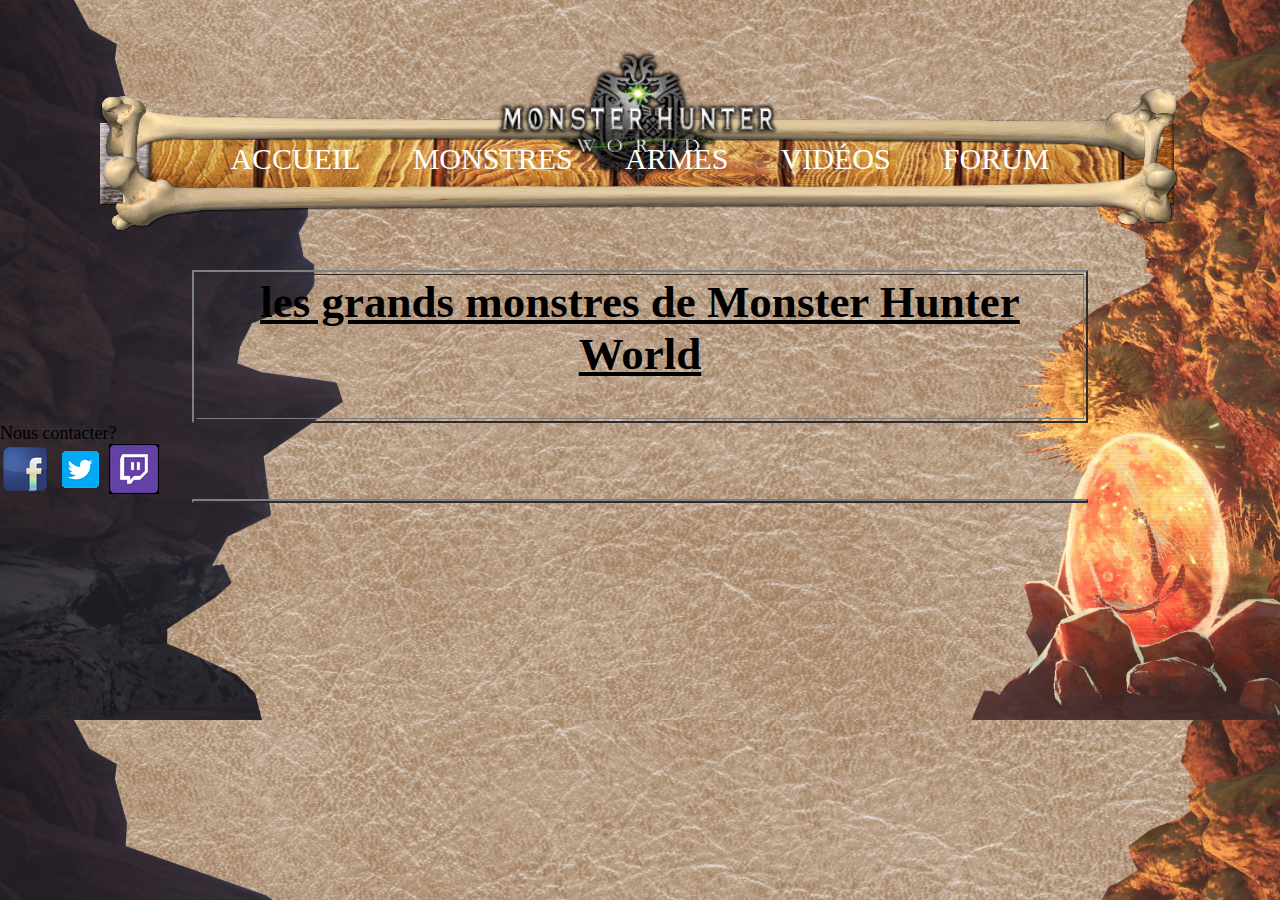
<file: grand-dragon/gdtableau.html>
<!DOCTYPE <html>
	<head>
		<!-- Google Tag Manager -->
		<script>(function(w,d,s,l,i){w[l]=w[l]||[];w[l].push({'gtm.start':
			new Date().getTime(),event:'gtm.js'});var f=d.getElementsByTagName(s)[0],
			j=d.createElement(s),dl=l!='dataLayer'?'&l='+l:'';j.async=true;j.src=
			'https://www.googletagmanager.com/gtm.js?id='+i+dl;f.parentNode.insertBefore(j,f);
			})(window,document,'script','dataLayer','GTM-T9TV47C');</script>
		<!-- End Google Tag Manager -->
		<title>Monster Hunter projet</title>
		<meta charset="utf-8"/>
		<link rel="stylesheet" type="text/css" href="../css/menu.css"/>
		<link rel="stylesheet" type="text/css" href="../css/style.css"/>
		<link rel="icon" type="image/png" href="favicon.png" />

	</head>



	<body>
		<header>
				<div id="nav">
				<li id="nav-home">
					<a href="./index.html">Accueil</a>
				</li>
				<li id="nav-monster">	
					<a href="./tableau-monstres/tab-monstres.html">Monstres</a>
				</li>
				<li id="nav-weapons">
					<a href="./tableau-armes/tableau-armes.html">Armes</a>
				</li>
				<li id="nav-videos">
					<a href="./vidéos/videos.html">Vidéos</a>
				</li>
				<li id="nav-forum"> 
					<a href="">Forum</a>
				</li>
			</div>
		</header>
		<body>
			<table width="70%" border="2"
					>
				<tr> 
					<td><h2>les grands monstres de Monster Hunter World<h2>
							</td></tr>
					</table>
					<table width="70%" border="2"


							<footer>
								<div>Nous contacter?</div>
								<div>
									<a href="https://www.facebook.com/Hunter-Project-2026558730911439/"><img src=" ../images/facebook.png" alt="facebook"/>
										<a href="https://twitter.com/Hunter_Project"><img src="../images/twitter.png" alt="twitter"/>
											<a href="https://www.twitch.tv/hunter_project"><img src="../images/twitch.png" alt="twitch"/>
											</div>


										</footer>
									</body>
</file>
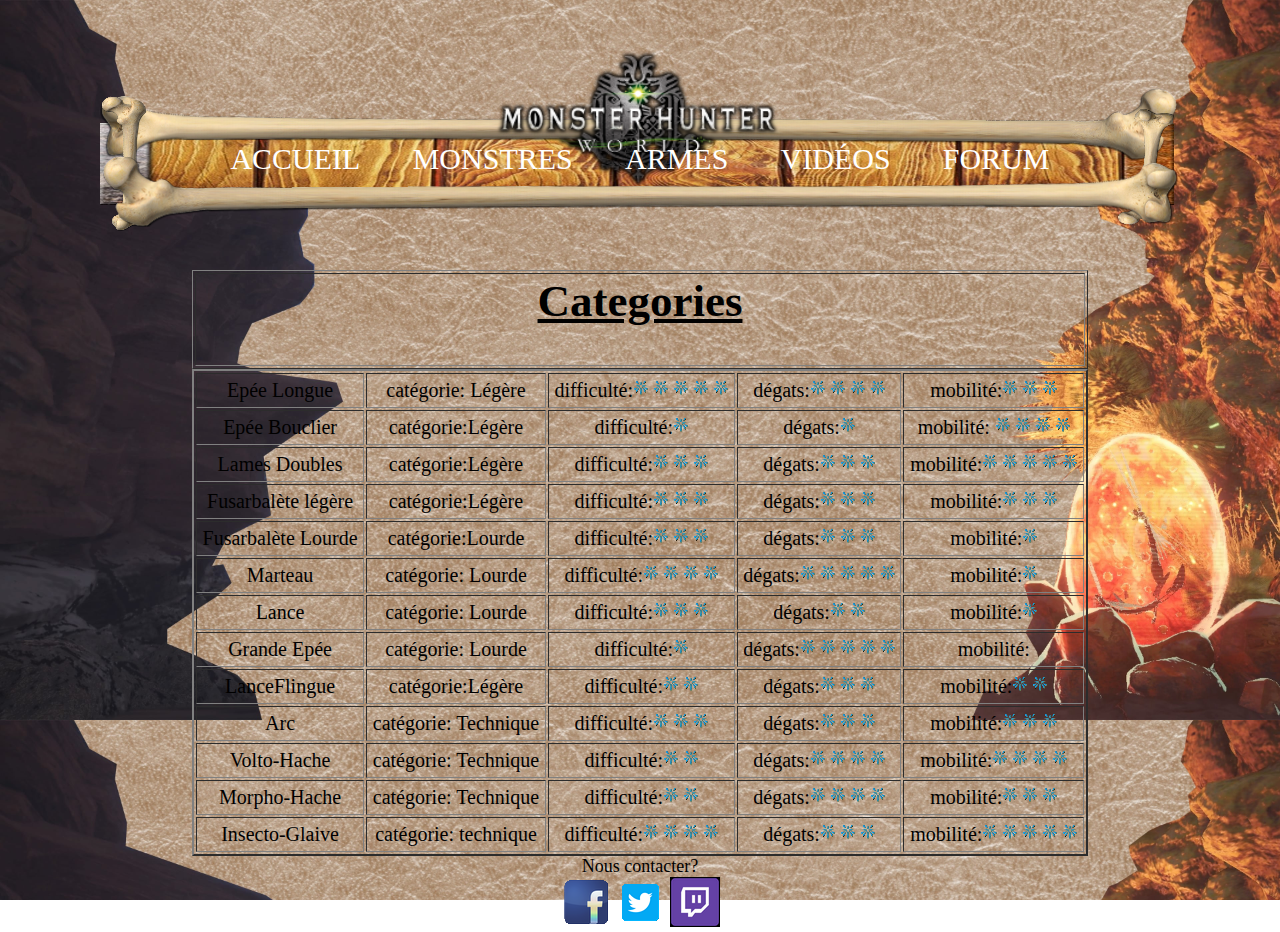
<file: tableau-armes/tableau-armes.html>
<!DOCTYPE>
<html>
	<head>
		<!-- Google Tag Manager -->
		<script>(function(w,d,s,l,i){w[l]=w[l]||[];w[l].push({'gtm.start':
			new Date().getTime(),event:'gtm.js'});var f=d.getElementsByTagName(s)[0],
			j=d.createElement(s),dl=l!='dataLayer'?'&l='+l:'';j.async=true;j.src=
			'https://www.googletagmanager.com/gtm.js?id='+i+dl;f.parentNode.insertBefore(j,f);
			})(window,document,'script','dataLayer','GTM-T9TV47C');
		</script>
		<!-- End Google Tag Manager -->
		<title>Monster Hunter projet</title>
		<meta charset="utf-8"/>
		<link rel="stylesheet" type="text/css" href="../css/menu.css"/>
		<link rel="stylesheet" type="text/css" href="../css/style.css"/>
		<link rel="icon" type="image/png" href="favicon.png" />
	</head>
	<body>
		<header>
			<div id="nav">
				<li id="nav-home">
					<a href="../index.html">Accueil</a>
				</li>
				<li id="nav-monster">	
					<a href="../tableau-monstres/tab-monstres.html">Monstres</a>
				</li>
				<li id="nav-weapons">
					<a href="./tableau-armes.html">Armes</a>
				</li>
				<li id="nav-videos">
					<a href="../vidéos/videos.html">Vidéos</a>
				</li>
				<li id="nav-forum"> 
					<a href="">Forum</a>
				</li>
			</div>
		</header>
		<table width="70%" border="1">
			<tr>
				<td>
					<h2>Categories</h2>
				</td>
			</tr>
		</table>
		<table width="70%" border="2" cellpadding="5%" cellspacing="25%">
			<tr>
				<td>Epée Longue</td>
				<td>catégorie: Légère</td>
				<td>difficulté:<img src="./étoile.png"/>
					<img src="./étoile.png"/>
					<img src="./étoile.png"/>
					<img src="./étoile.png"/>
					<img src="./étoile.png"/>
				</td>
				<td>dégats:<img src="./étoile.png"/>
					<img src="./étoile.png"/>
					<img src="./étoile.png"/>
					<img src="./étoile.png"/>
				</td>
				<td>mobilité:<img src="./étoile.png"/>
					<img src="./étoile.png"/>
					<img src="./étoile.png"/>
				</td>
			</tr>
			<tr>
				<td>Epée Bouclier</td>
				<td>catégorie:Légère</td>
				<td>difficulté:<img src="./étoile.png"/></td>
				<td>dégats:<img src="./étoile.png"/></td>
				<td>mobilité:
					<img src="./étoile.png"/>
					<img src="./étoile.png"/>
					<img src="./étoile.png"/>
					<img src="./étoile.png"/>
				</td>
			</tr>
			<tr>
				<td>Lames Doubles</td>
				<td>catégorie:Légère</td>
				<td>difficulté:<img src="./étoile.png"/>
					<img src="./étoile.png"/>
					<img src="./étoile.png"/>
				</td>
				<td>dégats:<img src="./étoile.png"/>
					<img src="./étoile.png"/>
					<img src="./étoile.png"/>
				</td>
				<td>mobilité:<img src="./étoile.png"/>
					<img src="./étoile.png"/>
					<img src="./étoile.png"/>
					<img src="./étoile.png"/>
					<img src="./étoile.png"/>
				</td>
			</tr>
			<tr>
				<td>Fusarbalète légère</td>
				<td>catégorie:Légère</td>
				<td>difficulté:<img src="./étoile.png"/>
					<img src="./étoile.png"/>
					<img src="./étoile.png"/>
				</td>
				<td>dégats:<img src="./étoile.png"/>
					<img src="./étoile.png"/>
					<img src="./étoile.png"/>
				</td>
				<td>mobilité:<img src="./étoile.png"/>
					<img src="./étoile.png"/>
					<img src="./étoile.png"/>
				</td>
			</tr>
			<tr>
				<td>Fusarbalète Lourde</td>
				<td>catégorie:Lourde</td>
				<td>difficulté:<img src="./étoile.png"/>
					<img src="./étoile.png"/>
					<img src="./étoile.png"/>
				</td>
				<td>dégats:<img src="./étoile.png"/>
					<img src="./étoile.png"/>
					<img src="./étoile.png"/>
				</td>
				<td>mobilité:<img src="./étoile.png"/>
				</td>
			</tr>
			<tr>
				<td>Marteau</td>
				<td>catégorie: Lourde</td>
				<td>difficulté:<img src="./étoile.png"/>
					<img src="./étoile.png"/>
					<img src="./étoile.png"/>
					<img src="./étoile.png"/>
				</td>
				<td>dégats:<img src="./étoile.png"/>
					<img src="./étoile.png"/>
					<img src="./étoile.png"/>
					<img src="./étoile.png"/>
					<img src="./étoile.png"/>
				</td>
				<td>mobilité:<img src="./étoile.png"/>
				</td>
			</tr>
			<tr>
				<td>Lance</td>
				<td>catégorie: Lourde</td>
				<td>difficulté:<img src="./étoile.png"/>
					<img src="./étoile.png"/>
					<img src="./étoile.png"/>
				</td>
				<td>dégats:<img src="./étoile.png"/>
					<img src="./étoile.png"/>
				</td>
				<td>mobilité:<img src="./étoile.png"/>
				</td>
			</tr>
			<tr>
				<td>Grande Epée</td>
				<td>catégorie: Lourde</td>
				<td>difficulté:<img src="./étoile.png"/>
				</td>
				<td>dégats:<img src="./étoile.png"/>
					<img src="./étoile.png"/>
					<img src="./étoile.png"/>
					<img src="./étoile.png"/>
					<img src="./étoile.png"/>
				</td>
				<td>mobilité:</td>
			</tr>
			<tr>
				<td>LanceFlingue</td>
				<td>catégorie:Légère</td>
				<td>difficulté:<img src="./étoile.png"/>
					<img src="./étoile.png"/>
				</td>
				<td>dégats:<img src="./étoile.png"/>
					<img src="./étoile.png"/>
					<img src="./étoile.png"/>
				</td>
				<td>mobilité:<img src="./étoile.png"/>
					<img src="./étoile.png"/>
				</td>
			</tr>
			<tr>
				<td>Arc</td>
				<td>catégorie: Technique</td>
				<td>difficulté:<img src="./étoile.png"/>
					<img src="./étoile.png"/>
					<img src="./étoile.png"/>
				</td>
				<td>dégats:<img src="./étoile.png"/>
					<img src="./étoile.png"/>
					<img src="./étoile.png"/>
				</td>
				<td>mobilité:<img src="./étoile.png"/>
					<img src="./étoile.png"/>
					<img src="./étoile.png"/>
				</td>
			</tr>
			<tr>
				<td>Volto-Hache</td>
				<td>catégorie: Technique</td>
				<td>difficulté:<img src="./étoile.png"/>
					<img src="./étoile.png"/>
				</td>
				<td>dégats:<img src="./étoile.png"/>
					<img src="./étoile.png"/>
					<img src="./étoile.png"/>
					<img src="./étoile.png"/>
				</td>
				<td>mobilité:<img src="./étoile.png"/>
					<img src="./étoile.png"/>
					<img src="./étoile.png"/>
					<img src="./étoile.png"/>
				</td>
			</tr>
			<tr>
				<td>Morpho-Hache</td>
				<td>catégorie: Technique</td>
				<td>difficulté:<img src="./étoile.png"/>
					<img src="./étoile.png"/>
				</td>
				<td>dégats:<img src="./étoile.png"/>
					<img src="./étoile.png"/>
					<img src="./étoile.png"/>
					<img src="./étoile.png"/>
				</td>
				<td>mobilité:<img src="./étoile.png"/>
					<img src="./étoile.png"/>
					<img src="./étoile.png"/>
				</td>
			</tr>
			<tr>
				<td>Insecto-Glaive</td>
				<td>catégorie: technique</td>
				<td>difficulté:<img src="./étoile.png"/>
					<img src="./étoile.png"/>
					<img src="./étoile.png"/>
					<img src="./étoile.png"/>
				</td>
				<td>dégats:<img src="./étoile.png"/>
					<img src="./étoile.png"/>
					<img src="./étoile.png"/>
				</td>
				<td>mobilité:<img src="./étoile.png"/>
					<img src="./étoile.png"/>
					<img src="./étoile.png"/>
					<img src="./étoile.png"/>
					<img src="./étoile.png"/>
				</td>
			</tr>	
		</table>
		<footer>
			<div>Nous contacter?</div>
			<div>
				<a href="https://www.facebook.com/Hunter-Project-2026558730911439/"><img src=" ../images/facebook.png" alt="facebook"/>
					<a href="https://twitter.com/Hunter_Project"><img src="../images/twitter.png" alt="twitter"/>
						<a href="https://www.twitch.tv/hunter_project"><img src="../images/twitch.png" alt="twitch"/>
						</div>
					</footer>
				</body>
			</html>
</file>
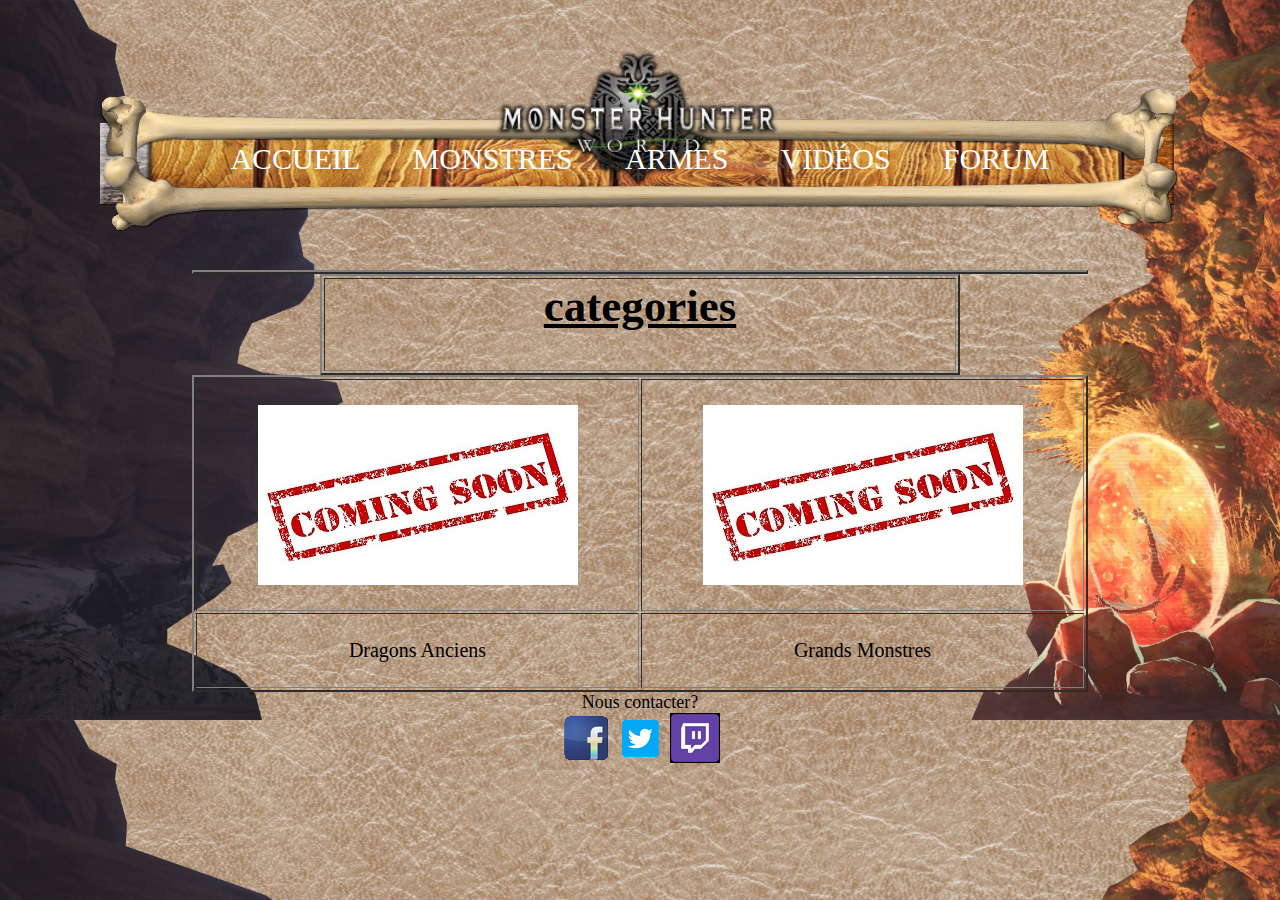
<file: tableau-monstres/tab-monstres.html>
<!DOCTYPE <html>

<head>
	<!-- Google Tag Manager -->
			<script>(function(w,d,s,l,i){w[l]=w[l]||[];w[l].push({'gtm.start':
			new Date().getTime(),event:'gtm.js'});var f=d.getElementsByTagName(s)[0],
			j=d.createElement(s),dl=l!='dataLayer'?'&l='+l:'';j.async=true;j.src=
			'https://www.googletagmanager.com/gtm.js?id='+i+dl;f.parentNode.insertBefore(j,f);
			})(window,document,'script','dataLayer','GTM-T9TV47C');</script>
			<!-- End Google Tag Manager -->
		<title>Monster Hunter projet</title>
		<meta charset="utf-8"/>
				<link rel="stylesheet" type="text/css" href="../css/menu.css"/>
		<link rel="stylesheet" type="text/css" href="../css/style.css"/>
		<link rel="icon" type="image/png" href="favicon.png" />
		
</head>

<body>
<header>
				<div id="nav">
				<li id="nav-home">
					<a href="../index.html">Accueil</a>
				</li>
				<li id="nav-monster">	
					<a href="./tab-monstres.html">Monstres</a>
				</li>
				<li id="nav-weapons">
					<a href="../tableau-armes/tableau-armes.html">Armes</a>
				</li>
				<li id="nav-videos">
					<a href="../vidéos/videos.html">Vidéos</a>
				</li>
				<li id="nav-forum"> 
					<a href="">Forum</a>
				</li>
			</div>
		</header>
<table width="70%" border="2"
	>
<table width="50%" border="2"
	>
	<tr> 
	<td><h2>categories<h2>
	</td></tr>
	</table>
	<table width="70%" border="2"
	cellpadding="25%"
	cellspacing="25%">
		
		<tr>
			<td><a href="../dragon-ancien/datableau.html"><img src="./coming soon.jpg" alt="dragons anciens"/></td>
			<td><a href="./grand-dragon/gdtableau.html"><img src="./coming soon.jpg" alt="grands monstres"/></td>
		</tr>
		<tr>
			<td>Dragons Anciens</td>
			<td>Grands Monstres</td>
		</tr>
			
	</table>
	<footer>
	<div>Nous contacter?</div>
	<div>
		<a href="https://www.facebook.com/Hunter-Project-2026558730911439/"><img src=" ../images/facebook.png" alt="facebook"/>
		<a href="https://twitter.com/Hunter_Project"><img src="../images/twitter.png" alt="twitter"/>
		<a href="https://www.twitch.tv/hunter_project"><img src="../images/twitch.png" alt="twitch"/>
		</div>
		
		
</footer>
</body>

</html>
</file>
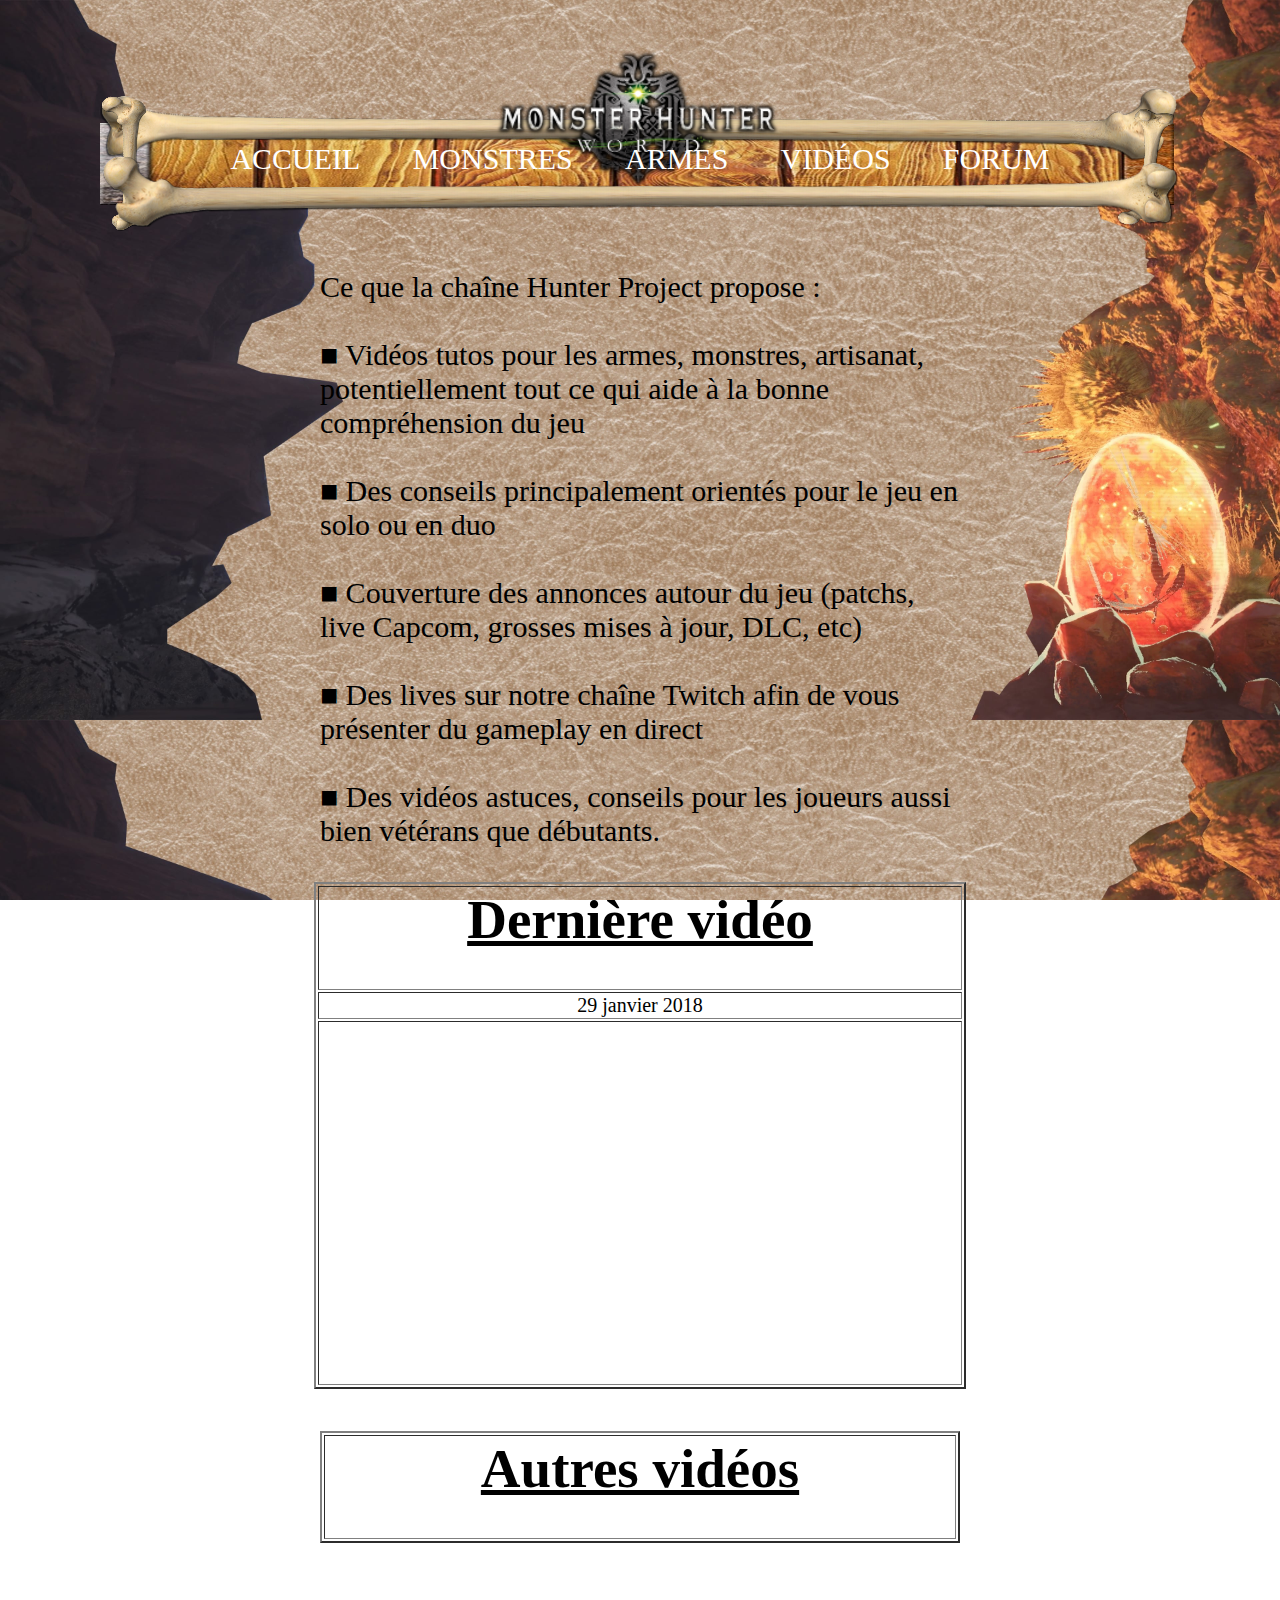
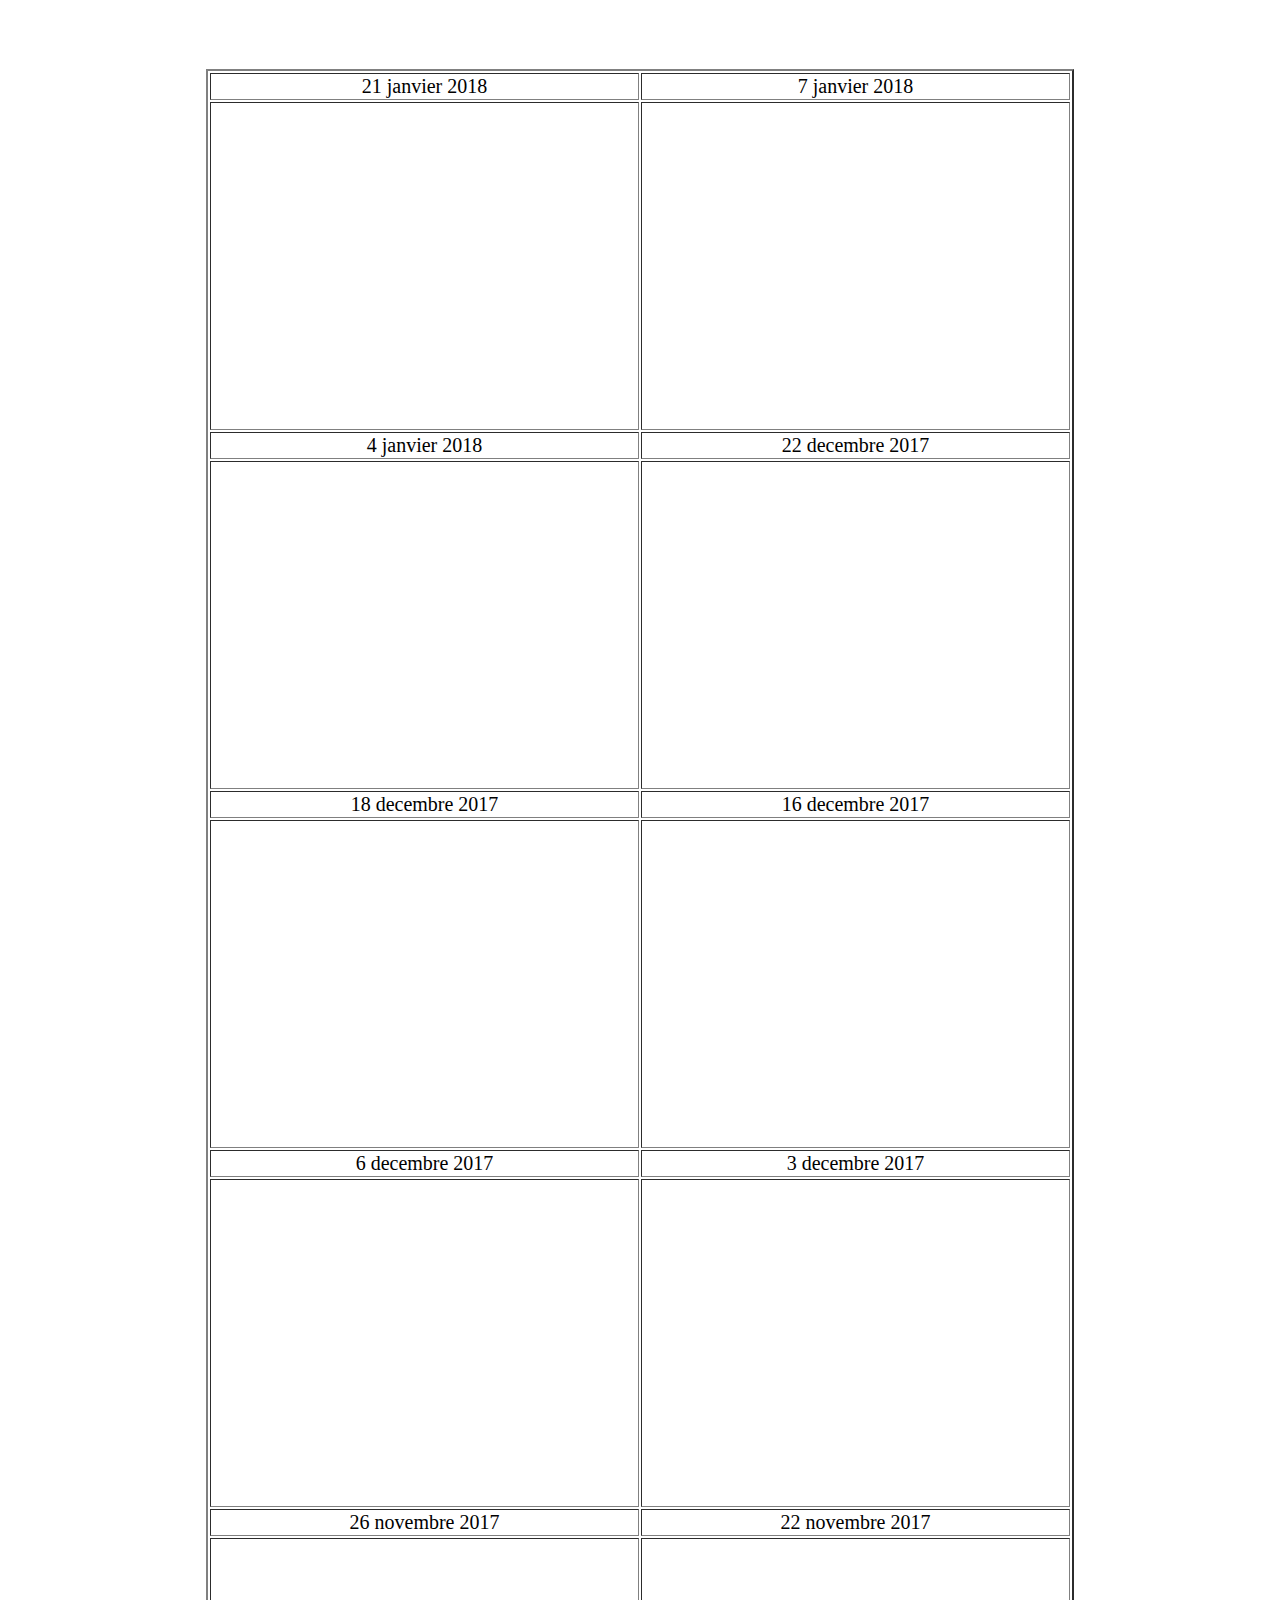
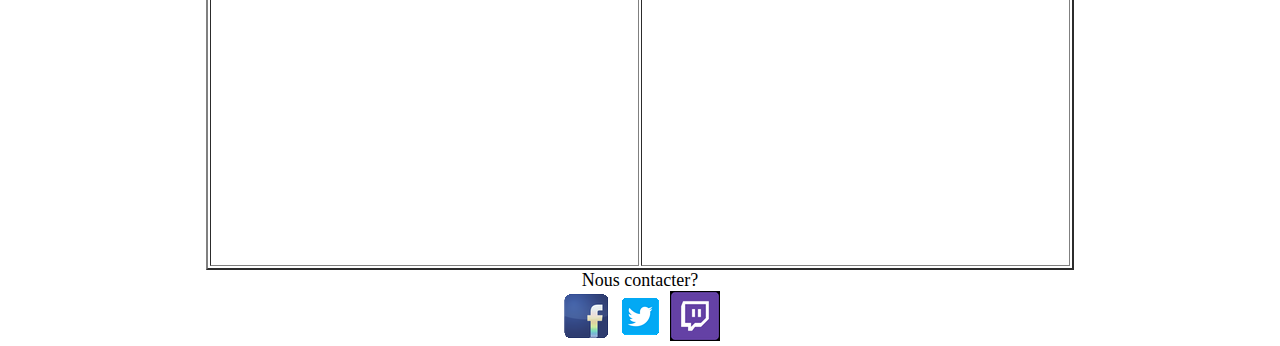
<file: videos/videos.html>
<!DOCTYPE <html>


<head>
	<!-- Google Tag Manager -->
			<script>(function(w,d,s,l,i){w[l]=w[l]||[];w[l].push({'gtm.start':
			new Date().getTime(),event:'gtm.js'});var f=d.getElementsByTagName(s)[0],
			j=d.createElement(s),dl=l!='dataLayer'?'&l='+l:'';j.async=true;j.src=
			'https://www.googletagmanager.com/gtm.js?id='+i+dl;f.parentNode.insertBefore(j,f);
			})(window,document,'script','dataLayer','GTM-T9TV47C');</script>
			<!-- End Google Tag Manager -->
		<title>Monster Hunter projet</title>
		<meta charset="utf-8"/>
				<link rel="stylesheet" type="text/css" href="../css/menu.css"/>
		<link rel="stylesheet" type="text/css" href="../css/style.css"/>
		<link rel="icon" type="image/png" href="favicon.png" />
		
</head>


<body>
<header>
				<div id="nav">
				<li id="nav-home">
					<a href="../index.html">Accueil</a>
				</li>
				<li id="nav-monster">	
					<a href="../tableau-monstres/tab-monstres.html">Monstres</a>
				</li>
				<li id="nav-weapons">
					<a href="../tableau-armes/tableau-armes.html">Armes</a>
				</li>
				<li id="nav-videos">
					<a href="./videos.html">Vidéos</a>
				</li>
				<li id="nav-forum"> 
					<a href="">Forum</a>
				</li>
			</div>
		</header>




<article>
Ce que la chaîne Hunter Project propose :</br></br>

■ Vidéos tutos pour les armes, monstres, artisanat, potentiellement tout ce qui aide à la bonne compréhension du jeu</br></br>
■ Des conseils principalement orientés pour le jeu en solo ou en duo</br></br>
■ Couverture des annonces autour du jeu (patchs, live Capcom, grosses mises à jour, DLC, etc)</br></br>
■ Des lives sur notre chaîne Twitch afin de vous présenter du gameplay en direct</br></br>
■ Des vidéos astuces, conseils pour les joueurs aussi bien vétérans que débutants.</br></br>
</article>
		<table width="50%" border="2"
		<tr>
			<td><h1> Dernière vidéo</h1></td>
			</tr>
			<tr>
			<td>29 janvier 2018</td>
			</tr>
		<td> <iframe width="640" height="360" src="https://www.youtube.com/embed/wPAvC0YECwM" frameborder="0" allow="autoplay; encrypted-media" allowfullscreen></iframe> </td>
</tr>
</table>

</br>
</br>

<table width="50%" border="2"
	>
	<tr> 
	<td><h1>Autres vidéos<h1>
	</td></tr></table>
	<table width="50%" border="2">
		<tr>
			<td>21 janvier 2018</td>
			<td>7 janvier 2018</td>
		</tr>
	 <tr>
			<td><iframe width="425" height="324" src="https://www.youtube.com/embed/IGqu1hqkJkE" frameborder="0" allow="autoplay; encrypted-media" allowfullscreen></iframe></td>
			<td><iframe width="425" height="324" src="https://www.youtube.com/embed/O2CxNquqbWE" frameborder="0" allow="autoplay; encrypted-media" allowfullscreen></iframe></td>
		</tr></br></br>
		 <tr>
			<td>4 janvier 2018</td>
			<td>22 decembre 2017</td>
		</tr>
		 <tr>
			<td><iframe width="425" height="324" src="https://www.youtube.com/embed/DkM8mNtzQpc" frameborder="0" allow="autoplay; encrypted-media" allowfullscreen></iframe></td>
			<td><iframe width="425" height="324" src="https://www.youtube.com/embed/oEVD6MriiXI" frameborder="0" allow="autoplay; encrypted-media" allowfullscreen></iframe></td>
		</tr></br></br>
		<tr>
			<td>18 decembre 2017</td>
			<td>16 decembre 2017</td>
		</tr>
		<tr>
			<td><iframe width="425" height="324" src="https://www.youtube.com/embed/xKneEZVFtjk" frameborder="0" allow="autoplay; encrypted-media" allowfullscreen></iframe></td>
			<td><iframe width="425" height="324" src="https://www.youtube.com/embed/844y9w6Qsf4" frameborder="0" allow="autoplay; encrypted-media" allowfullscreen></iframe></td>
		</tr></br></br>
	
		<tr>
			<td>6 decembre 2017</td>
			<td>3 decembre 2017</td>
		</tr>	
		<tr>
			<td><iframe width="425" height="324" src="https://www.youtube.com/embed/0NKupvwsl90" frameborder="0" allow="autoplay; encrypted-media" allowfullscreen></iframe></td>
			<td><iframe width="425" height="324" src="https://www.youtube.com/embed/zZIHN-4BrVs" frameborder="0" allow="autoplay; encrypted-media" allowfullscreen></iframe></td>
		</tr>
	<tr>
			<td>26 novembre 2017</td>
			<td>22 novembre 2017</td>
		</tr>	<tr>
			<td><iframe width="425" height="324" src="https://www.youtube.com/embed/QiqTGTQq9jc" frameborder="0" allow="autoplay; encrypted-media" allowfullscreen></iframe></td>
			<td><iframe width="425" height="324" src="https://www.youtube.com/embed/eC3sZqpylFg" frameborder="0" allow="autoplay; encrypted-media" allowfullscreen></iframe></td>
		</tr>	
	
</table>
<footer>
	<div>Nous contacter?</div>
	<div>
		<a href="https://www.facebook.com/Hunter-Project-2026558730911439/"><img src=" ../images/facebook.png" alt="facebook"/>
		<a href="https://twitter.com/Hunter_Project"><img src="../images/twitter.png" alt="twitter"/>
		<a href="https://www.twitch.tv/hunter_project"><img src="../images/twitch.png" alt="twitch"/>
		</div>
		
		
</footer>
	</body>
	
</html>
</file>
<file: css/menu.css>
#nav {
	margin:0;
	padding:0;
	position:relative;
	margin:0 auto;
	margin-bottom:30px;
	margin-top:30px;
	background: transparent url(../images/menu.png) no-repeat 50% 0;
	height:180px;
	top:20px;
	padding: 15px;

}

#nav li {
	color: white;
	text-decoration: none;
	display:inline-table;
	padding:0;
	position: relative;
	top: 45px;
	font-size: 30px;
	font-family:Impact;
	padding: 18px;
	text-transform:uppercase;
}

header {
	font-size:65px;
	text-align : center ;
	font-family:TW Cen MT;
	color: white ;
}

a {
	color: white;
	text-decoration:none;
	font-family:TW Cen MT;
}
</file>
<file: css/style.css>
h1{
	font-size:55px;
	text-decoration:underline;
	font-weight:bold;
	font-family:TW Cen MT;
}

h2{
	font-size:45px;
	text-decoration:underline;
	font-weight:bold;
	font-family:TW Cen MT;
	text-align: center;
}

body {
	color:black;
	background-attachment: fixed;
	background-color:white;
	background-image:url("../images/background.jpg");
	background-size:100% auto;
	margin:auto;
	font-family:TW Cen MT;
	font-size:18px;
}

article{
	text-align:left ;
	font-size:30px;
	margin-left: 25%;
	margin-right:25%;
	font-family:TW Cen MT;
}



table{
	color:black;
	vertical-align: center;
	margin-left:auto;
	margin-right:auto;
	font-family:Impact;
	font-size:20;
	text-align: center;
	font-family:TW Cen MT;
}

footer{
	text-align:center ;
	font-family:TW Cen MT;
}

#myDIV {
    width: 100%;
    padding: 50px 0;
    text-align: center;
    background-color: lightblue;
    margin-top: 20px;
	font-family:TW Cen MT;
}

.mdl-card{
	margin:auto;
}

@media (max-width: 640px) {
	body {
		background-image:url("../images/background-mobile.jpg");
	}
}
</file>
